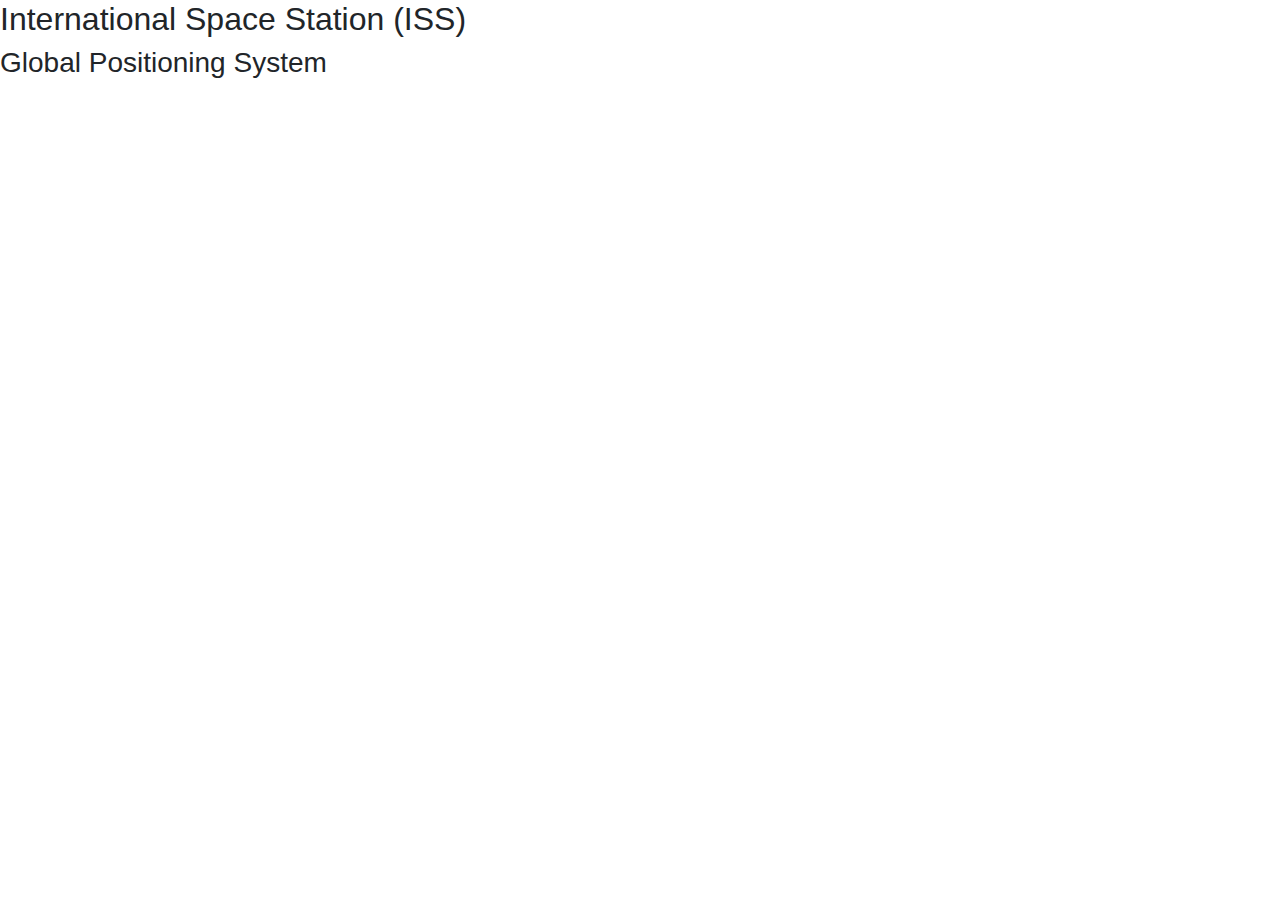
<file: ISS Global Positioning API.html>
<!DOCTYPE html>
<html lang="en">
<head>
    <meta charset="UTF-8">
    <meta name="viewport" content="width=device-width, initial-scale=1.0">
    <meta http-equiv="X-UA-Compatible" content="ie=edge">
    <!-- Bootstrap -->
    <link rel="stylesheet" href="https://maxcdn.bootstrapcdn.com/bootstrap/4.0.0/css/bootstrap.min.css">
    <title>ISS Global Positioning API</title>
</head>

<body>

    <div id="jumbotron">
        <h2>International Space Station (ISS)</h2>
        <h3>Global Positioning System</h3>
        <div id="issMap"></div>
        <div id="lat"></div>
        <br>
        <div id="lon"></div>
    </div>
    

<!--jQuery link-->
<script type="text/javascript" src="https://cdnjs.cloudflare.com/ajax/libs/jquery/3.2.1/jquery.min.js"></script>
<script type=text/javascript>

var issURL = "https://open-notify.org/iss-now.json?callback=?api_key=";
var issKey = "6f63b2c4eaa1188fdb4a13ddfe5d420c";

function moveISS() {
    $.getJSON(issURL, function(data) {
        var lat = data["iss_position"]["latitude"];
        var lon = data["iss_position"]["longitude"];

        //Update the location and map
        iss.setLatLng([lat, lon]);
        isscirc.setLatLng([lat, lon]);
        map.panTo([lat, lon], animate=true);

        $("lat").html("Latitude: " + lat);
        $("lon").html("Longitude: " + lon);

        console.log("Latitude: " + lat);
        console.log("Longitude: " + lon);
    });
    setTimeout(moveISS, 5000);
    
}

</script>
</body>
</html>
</file>
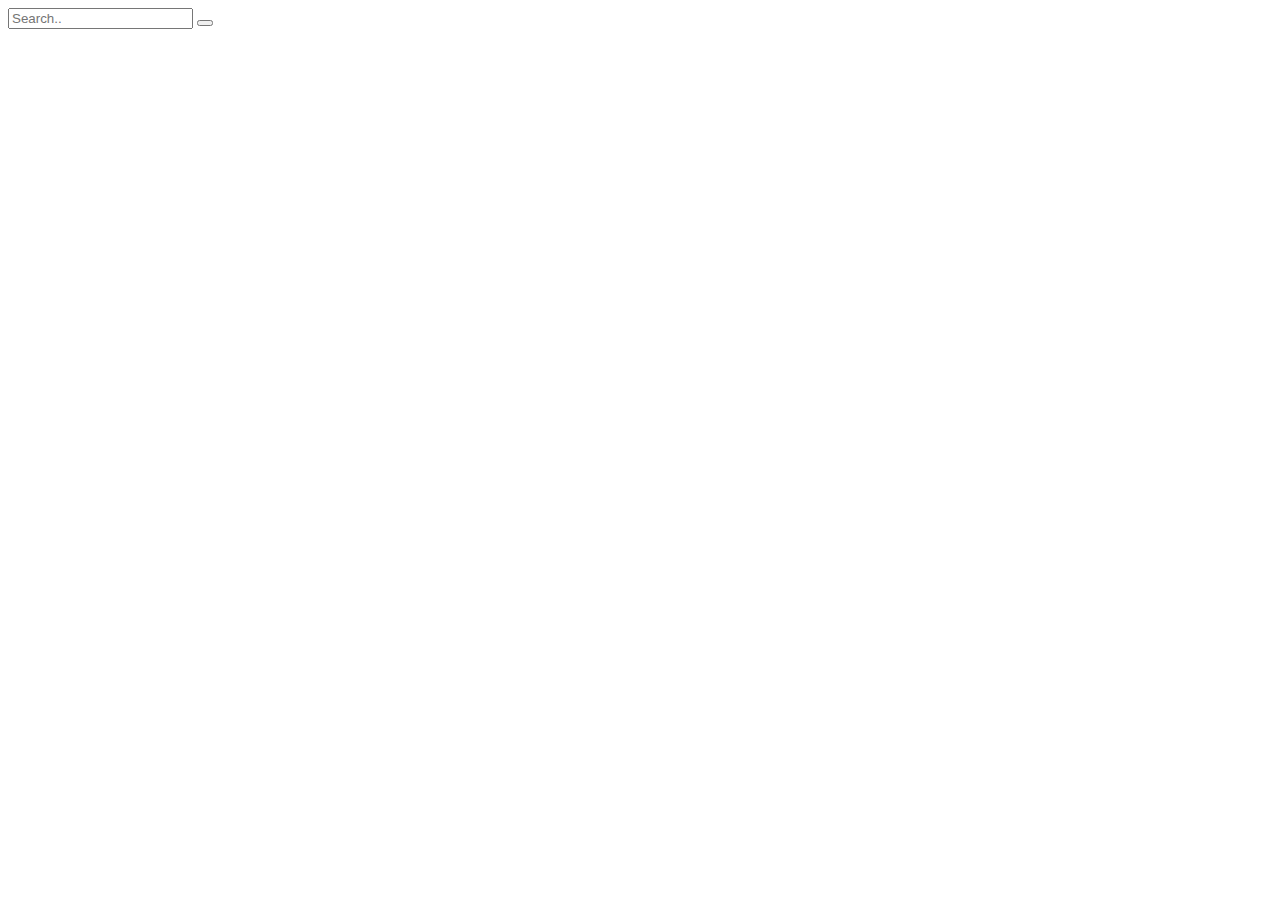
<file: NTYapi.html>
<!DOCTYPE html>
<html lang="en-us">

    <head>

    </head>
    <body>
        <div class="topnav">
            <input id ="search"  type="text" placeholder="Search..">
            <button id="hi"></button>
        </div>
        <div id="derp"></div>


        <script src="https://cdnjs.cloudflare.com/ajax/libs/jquery/3.2.1/jquery.min.js"></script> 
        <script type="text/javascript">

        $("#hi").on("click",function(){

            var search = $("#search").val();
            var url = "https://api.nytimes.com/svc/search/v2/articlesearch.json";
            url += '?' + $.param({
            'api-key': "bd4a830f78b54849a7803a662f876231",
            'q': search,
            });
            $.ajax({
            url: url,
            method: 'GET',
            }).done(function(result) {
            var array = result.response.docs;
            console.log(array);
            console.log(result);
            
            for (var i = 0; i < array.length; i++) {

                var newsDiv = $("<div class='news'>");
                    
                var desc= $("<p>").text(array[i].snippet);

                var title = $("<a>").text(array[i].headline.main);
                

                var date = $("<p>").text(array[i].pub_date);

                var url = $("<a>").text("here");


                url.attr("href",array[i].web_url);
                $(".news").css({"margin": "50px 20px 0px 20px",});

                newsDiv.attr("src", array[i].web_url);
                title.attr("class","title")
                title.attr("href",array[i].web_url);
                newsDiv.prepend(title);
                newsDiv.append(desc);
                newsDiv.append(url);
                newsDiv.prepend(date);
                $("#derp").prepend(newsDiv);
            
            
            };
            }).fail(function(err) {
            throw err;
            });
        });
        </script>
    </body>
</html>
</file>
